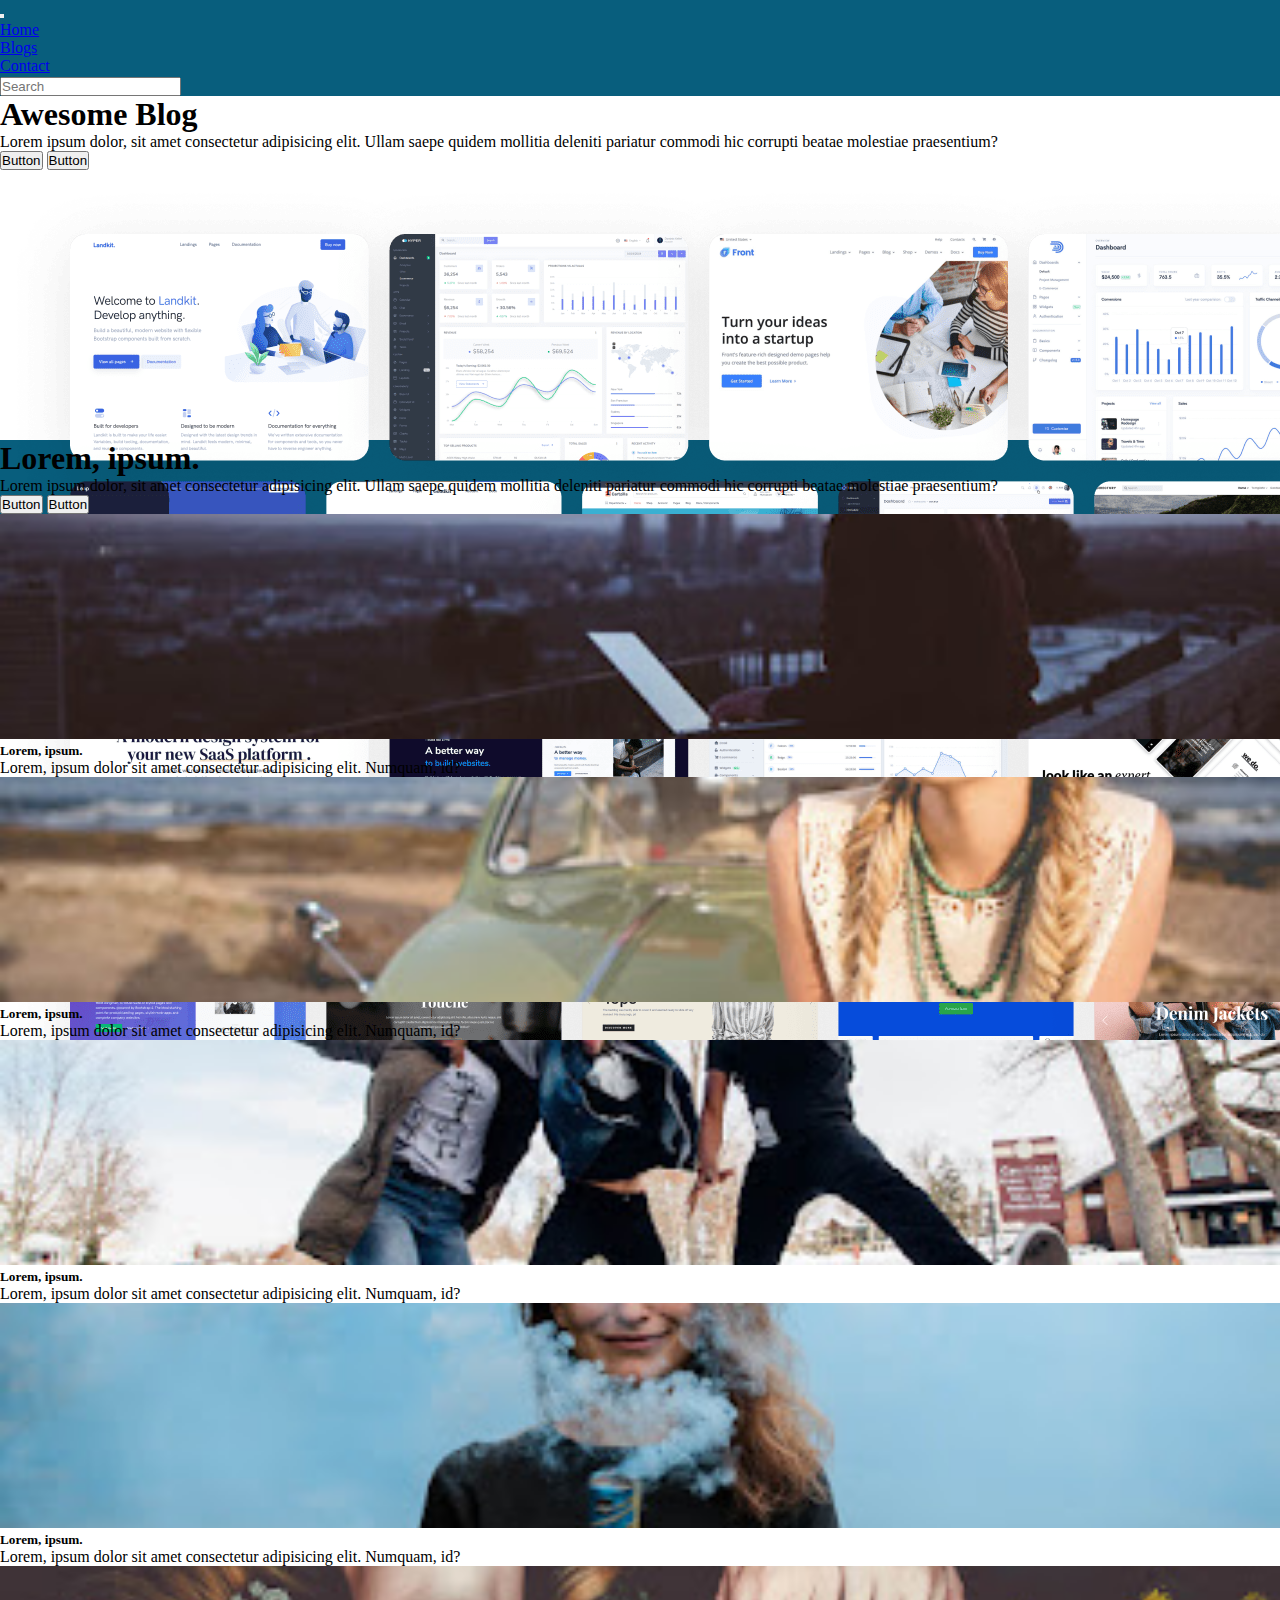
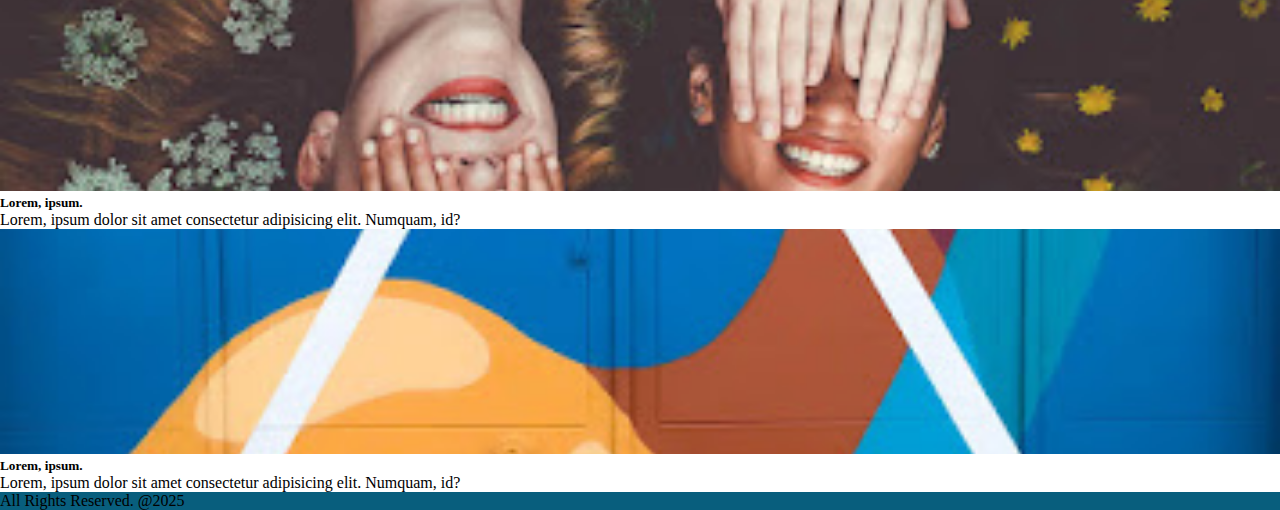
<file: index.html>
<!DOCTYPE html>
<html lang="en">
<head>
    <meta charset="UTF-8">
    <meta http-equiv="X-UA-Compatible" content="IE=edge">
    <meta name="viewport" content="width=device-width, initial-scale=1.0">
    <link rel="stylesheet" href="style.css">
    <link href="https://cdn.jsdelivr.net/npm/bootstrap@5.3.0-alpha1/dist/css/bootstrap.min.css" rel="stylesheet" integrity="sha384-GLhlTQ8iRABdZLl6O3oVMWSktQOp6b7In1Zl3/Jr59b6EGGoI1aFkw7cmDA6j6gD" crossorigin="anonymous">
    <link rel="stylesheet" href="https://cdnjs.cloudflare.com/ajax/libs/font-awesome/6.2.1/css/all.min.css" integrity="sha512-MV7K8+y+gLIBoVD59lQIYicR65iaqukzvf/nwasF0nqhPay5w/9lJmVM2hMDcnK1OnMGCdVK+iQrJ7lzPJQd1w==" crossorigin="anonymous" referrerpolicy="no-referrer" />
    <title>Document</title>
</head>
<body>
    <!-- navbar -->
    <nav class="navbar navbar-expand-md navbar-dark" style="background-color: #085E7D;">
        <div class="container">
            <a href="index.html" class="navbar-brand">
                <i class="fa-sharp fa-solid fa-house me-2" style="color: #fff; font-size: 18px;"></i>
            </a> 
            <button class="navbar-toggler collapsed" type="button" data-bs-toggle="collapse" data-bs-target="#mobile" aria-expanded="false">
                <span class="navbar-toggler-icon"></span>
            </button>
            <div id="mobile" class="collapse navbar-collapse">        
                <ul class="nav me-auto">
                <li class="nav-item"><a class="nav-link text-white-50" href="idex.html">Home</a></li>
                <li class="nav-item"><a class="nav-link text-white-50" href="blog.html">Blogs</a></li>
                <li class="nav-item"><a class="nav-link text-white-50" href="contact.html">Contact</a></li>
            </ul>
        <form class="d-flex" role="search">
            <input class="form-control me-2" type="search" placeholder="Search" aria-label="Search">
            <i class="fa-sharp fa-solid fa-magnifying-glass bg-warning px-3 py-2 rounded" style="font-size: 18px; text-align: center;"></i>
          </form>
        </div>
        </div>
    </nav>
    <!-- header -->
    <header>
        <div class="text-center">
            <h1 class="display-4 fw-bold mt-5">Awesome Blog</h1>
        <div class="col-lg-6 m-auto px-4">
            <p class="lead mb-4">Lorem ipsum dolor, sit amet consectetur adipisicing elit. Ullam saepe quidem mollitia deleniti pariatur commodi hic corrupti beatae molestiae praesentium?</p>
            <div class="mb-5 d-grid gap-2 d-md-flex justify-content-md-center">
            <button type="button" class="btn btn-primary btn-lg"><i class="fa-solid fa-caret-right me-1"></i>Button</button>
            <button type="button" class="btn btn-outline-secondary btn-lg"><i class="fa-solid fa-caret-right me-1"></i>Button</button>
            </div>
            <div class="overflow-hidden" style="max-height: 30vh;">
            <div class="container px-5">
                <img src="bg.png" class="img-fluid border rounded-3 shadow-lg mb-4" alt="..." width: "700" height: "500">
              </div>
            </div>
        </div>
        </div>
    </header>
    <!-- main -->
    <main class="p-5 text-center text-white" style="background-color: #085E7D;">
        <h1 class="display-6 fw-bold mt-5">Lorem, ipsum.</h1>
        <div class="col-lg-6 m-auto">
        <p class="lead">Lorem ipsum dolor, sit amet consectetur adipisicing elit. Ullam saepe quidem mollitia deleniti pariatur commodi hic corrupti beatae molestiae praesentium?</p>
        <div class="mb-5 d-grid gap-2 d-md-flex justify-content-md-center">
            <button type="button" class="btn btn-outline-warning btn-lg"><i class="fa-solid fa-caret-right me-1"></i>Button</button>
            <button type="button" class="btn btn-outline-light btn-lg"><i class="fa-solid fa-caret-right me-1"></i>Button</button>
        </div>
    </div>
    </main>
    <!-- card -->
    <div class="blogcard container my-4">
        <div class="row row-cols-1 row-cols-lg-3 row-cols-md-2 g-4">
            <div class="col">
                <div class="card mb-2 mt-2  shadow">
                    <img src="1.jpeg" alt="" class="card-img-top">
                    <div class="card-body">
                        <h5 class="card-title">Lorem, ipsum.</h5>
                        <p class="card-text">Lorem, ipsum dolor sit amet consectetur adipisicing elit. Numquam, id?</p>
                    </div>
                </div>
            </div>
            <div class="col">
                <div class="card mb-2 mt-2 shadow">
                    <img src="2.jpeg" alt="" class="card-img-top">
                    <div class="card-body">
                        <h5 class="card-title">Lorem, ipsum.</h5>
                        <p class="card-text">Lorem, ipsum dolor sit amet consectetur adipisicing elit. Numquam, id?</p>
                    </div>
                </div>
            </div>
            <div class="col">
                <div class="card mb-2 mt-2 shadow">
                    <img src="3.jpeg" alt="" class="card-img-top">
                    <div class="card-body">
                        <h5 class="card-title">Lorem, ipsum.</h5>
                        <p class="card-text">Lorem, ipsum dolor sit amet consectetur adipisicing elit. Numquam, id?</p>
                    </div>
                </div>
            </div>
            <div class="col">
                <div class="card mb-2 mt-2 shadow">
                    <img src="4.jpeg" alt="" class="card-img-top">
                    <div class="card-body">
                        <h5 class="card-title">Lorem, ipsum.</h5>
                        <p class="card-text">Lorem, ipsum dolor sit amet consectetur adipisicing elit. Numquam, id?</p>
                    </div>
                </div>
            </div>
            <div class="col">
                <div class="card mb-2 mt-2 shadow">
                    <img src="5.jpeg" alt="" class="card-img-top">
                    <div class="card-body">
                        <h5 class="card-title">Lorem, ipsum.</h5>
                        <p class="card-text">Lorem, ipsum dolor sit amet consectetur adipisicing elit. Numquam, id?</p>
                    </div>
                </div>
            </div>
            <div class="col">
                <div class="card mb-2 mt-2 shadow">
                    <img src="6.jpg" alt="" class="card-img-top over">
                    <div class="card-body">
                        <h5 class="card-title">Lorem, ipsum.</h5>
                        <p class="card-text">Lorem, ipsum dolor sit amet consectetur adipisicing elit. Numquam, id?</p>
                    </div>
                </div>
            </div>
</div>
    </div>
    <!-- footer -->
    <footer class="text-white text-center py-5" style="background-color: #085E7D;">
        <span>All Rights Reserved. @2025</span>
    </footer>


    <script src="https://cdn.jsdelivr.net/npm/bootstrap@5.3.0-alpha1/dist/js/bootstrap.min.js" integrity="sha384-mQ93GR66B00ZXjt0YO5KlohRA5SY2XofN4zfuZxLkoj1gXtW8ANNCe9d5Y3eG5eD" crossorigin="anonymous"></script>
</body>
</html>
</file>
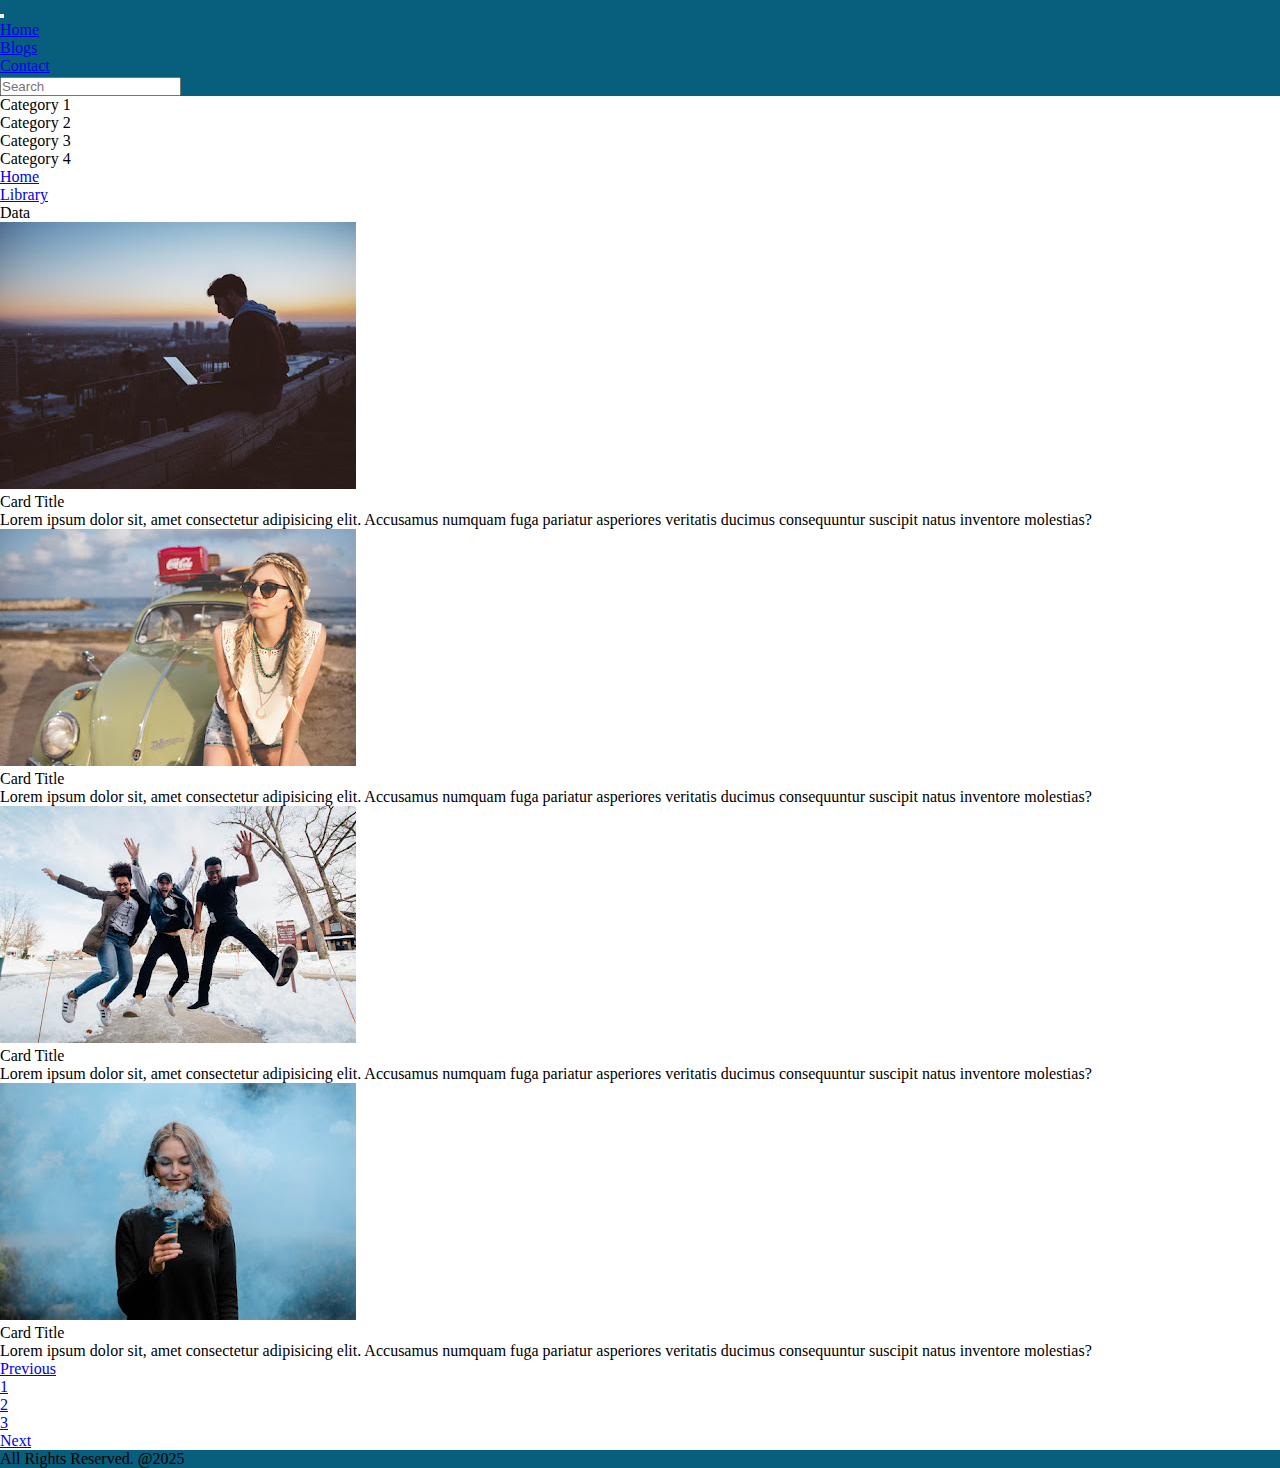
<file: blog.html>
<!DOCTYPE html>
<html lang="en">
<head>
    <meta charset="UTF-8">
    <meta http-equiv="X-UA-Compatible" content="IE=edge">
    <meta name="viewport" content="width=device-width, initial-scale=1.0">
    <link rel="stylesheet" href="style.css">
    <link href="https://cdn.jsdelivr.net/npm/bootstrap@5.3.0-alpha1/dist/css/bootstrap.min.css" rel="stylesheet" integrity="sha384-GLhlTQ8iRABdZLl6O3oVMWSktQOp6b7In1Zl3/Jr59b6EGGoI1aFkw7cmDA6j6gD" crossorigin="anonymous">
    <link rel="stylesheet" href="https://cdnjs.cloudflare.com/ajax/libs/font-awesome/6.2.1/css/all.min.css" integrity="sha512-MV7K8+y+gLIBoVD59lQIYicR65iaqukzvf/nwasF0nqhPay5w/9lJmVM2hMDcnK1OnMGCdVK+iQrJ7lzPJQd1w==" crossorigin="anonymous" referrerpolicy="no-referrer" />
    <title>Document</title>
    <title>Document</title>
</head>
<body>
    <!-- navbar -->
    <nav class="navbar navbar-expand-md navbar-dark" style="background-color: #085E7D;">
        <div class="container">
            <a href="index.html" class="navbar-brand">
                <i class="fa-sharp fa-solid fa-house me-2" style="color: #fff; font-size: 18px;"></i>
            </a> 
            <button class="navbar-toggler collapsed" type="button" data-bs-toggle="collapse" data-bs-target="#mobile" aria-expanded="false">
                <span class="navbar-toggler-icon"></span>
            </button>
            <div id="mobile" class="collapse navbar-collapse">        
                <ul class="nav me-auto">
                <li class="nav-item"><a class="nav-link text-white-50" href="idex.html">Home</a></li>
                <li class="nav-item"><a class="nav-link text-white-50" href="blog.html">Blogs</a></li>
                <li class="nav-item"><a class="nav-link text-white-50" href="contact.html">Contact</a></li>
            </ul>
        <form class="d-flex" role="search">
            <input class="form-control me-2" type="search" placeholder="Search" aria-label="Search">
            <i class="fa-sharp fa-solid fa-magnifying-glass bg-warning px-3 py-2 rounded" style="font-size: 18px; text-align: center;"></i>
          </form>
        </div>
        </div>
    </nav>
    <div class="container">
    <main class="row">
            <aside class="col-md-3">
                <ul class="list-group mt-4 ms-3">
                    <li class="list-group-item action">Category 1</li>
                    <li class="list-group-item action">Category 2</li>
                    <li class="list-group-item action">Category 3</li>
                    <li class="list-group-item action">Category 4</li>
                </ul>
            </aside>
            <section class="col-md-9">
                <div class="mt-4">
                    <nav aria-label="breadcrumb">
                        <ol class="breadcrumb">
                            <li class="breadcrumb-item"><a href="#">Home</a></li>
                            <li class="breadcrumb-item"><a href="#">Library</a></li>
                            <li class="breadcrumb-item active" aria-current="page">Data</li>
                        </ol>
                    </nav>
                </div>
                <div class="card mb-3 me-3">
                    <div class="row g-0 shadow">
                        <div class="col-md-4">
                            <img src="1.jpeg" alt="" class="img-fluid rounded-start">
                        </div>
                        <div class="col-md-8">
                            <div class="card-body">
                                <div class="card-title fw-bold">Card Title</div>
                                <div class="card-text">Lorem ipsum dolor sit, amet consectetur adipisicing elit. Accusamus numquam fuga pariatur asperiores veritatis ducimus consequuntur suscipit natus inventore molestias?</div>
                            </div>
                        </div>
                    </div>
                </div>
                <div class="card mb-3 me-3">
                    <div class="row g-0 shadow">
                        <div class="col-md-4">
                            <img src="2.jpeg" alt="" class="img-fluid rounded-start">
                        </div>
                        <div class="col-md-8">
                            <div class="card-body">
                                <div class="card-title fw-bold">Card Title</div>
                                <div class="card-text">Lorem ipsum dolor sit, amet consectetur adipisicing elit. Accusamus numquam fuga pariatur asperiores veritatis ducimus consequuntur suscipit natus inventore molestias?</div>
                            </div>
                        </div>
                    </div>
                </div>
                <div class="card mb-3 me-3">
                    <div class="row g-0 shadow">
                        <div class="col-md-4">
                            <img src="3.jpeg" alt="" class="img-fluid rounded-start">
                        </div>
                        <div class="col-md-8">
                            <div class="card-body">
                                <div class="card-title fw-bold">Card Title</div>
                                <div class="card-text">Lorem ipsum dolor sit, amet consectetur adipisicing elit. Accusamus numquam fuga pariatur asperiores veritatis ducimus consequuntur suscipit natus inventore molestias?</div>
                            </div>
                        </div>
                    </div>
                </div>
                <div class="card mb-3 me-3">
                    <div class="row g-0 shadow">
                        <div class="col-md-4">
                            <img src="4.jpeg" alt="" class="img-fluid rounded-start">
                        </div>
                        <div class="col-md-8">
                            <div class="card-body">
                                <div class="card-title fw-bold">Card Title</div>
                                <div class="card-text">Lorem ipsum dolor sit, amet consectetur adipisicing elit. Accusamus numquam fuga pariatur asperiores veritatis ducimus consequuntur suscipit natus inventore molestias?</div>
                            </div>
                        </div>
                    </div>
                </div>
                <nav aria-label="Page navigation example justify-content-center">
                    <ul class="pagination">
                      <li class="page-item"><a class="page-link" href="#">Previous</a></li>
                      <li class="page-item"><a class="page-link" href="#">1</a></li>
                      <li class="page-item"><a class="page-link" href="#">2</a></li>
                      <li class="page-item"><a class="page-link" href="#">3</a></li>
                      <li class="page-item"><a class="page-link" href="#">Next</a></li>
                    </ul>
                  </nav>
            </section>
        </main>
    </div>

     <!-- footer -->
     <footer class="text-white text-center py-5" style="background-color: #085E7D;">
        <span>All Rights Reserved. @2025</span>
    </footer>



    <script src="https://cdn.jsdelivr.net/npm/bootstrap@5.3.0-alpha1/dist/js/bootstrap.min.js" integrity="sha384-mQ93GR66B00ZXjt0YO5KlohRA5SY2XofN4zfuZxLkoj1gXtW8ANNCe9d5Y3eG5eD" crossorigin="anonymous"></script>
</body>
</html>
</file>
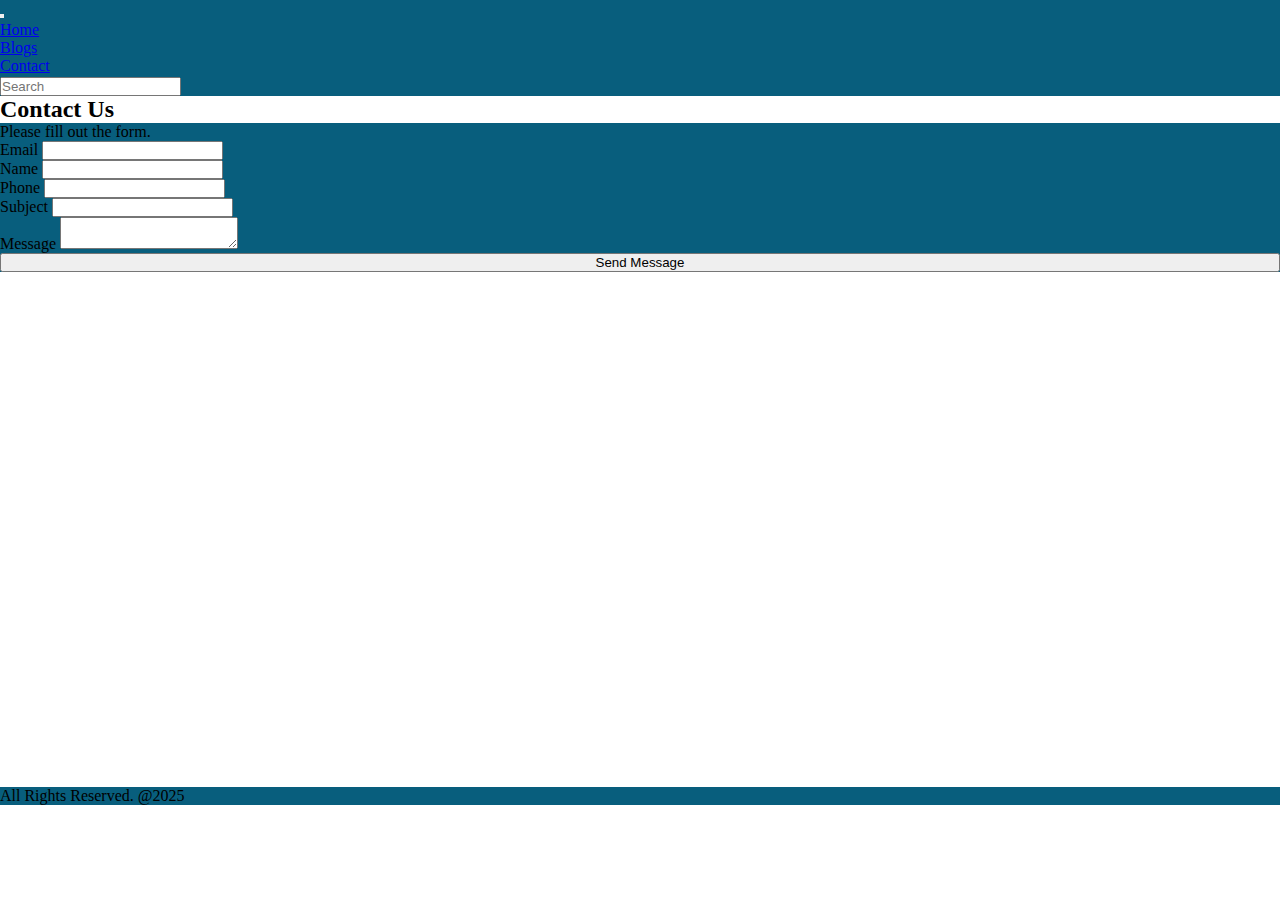
<file: contact.html>
<!DOCTYPE html>
<html lang="en" class="h-100">
<head>
    <meta charset="UTF-8">
    <meta http-equiv="X-UA-Compatible" content="IE=edge">
    <meta name="viewport" content="width=device-width, initial-scale=1.0">
    <link rel="stylesheet" href="style.css">
    <link href="https://cdn.jsdelivr.net/npm/bootstrap@5.3.0-alpha1/dist/css/bootstrap.min.css" rel="stylesheet" integrity="sha384-GLhlTQ8iRABdZLl6O3oVMWSktQOp6b7In1Zl3/Jr59b6EGGoI1aFkw7cmDA6j6gD" crossorigin="anonymous">
    <link rel="stylesheet" href="https://cdnjs.cloudflare.com/ajax/libs/font-awesome/6.2.1/css/all.min.css" integrity="sha512-MV7K8+y+gLIBoVD59lQIYicR65iaqukzvf/nwasF0nqhPay5w/9lJmVM2hMDcnK1OnMGCdVK+iQrJ7lzPJQd1w==" crossorigin="anonymous" referrerpolicy="no-referrer" />
    <title>Document</title>
</head>
<body class="h-100 d-flex flex-column">
     <!-- navbar -->
     <nav class="navbar navbar-expand-md navbar-dark" style="background-color: #085E7D;">
        <div class="container">
            <a href="index.html" class="navbar-brand">
                <i class="fa-sharp fa-solid fa-house me-2" style="color: #fff; font-size: 18px;"></i>
            </a> 
            <button class="navbar-toggler collapsed" type="button" data-bs-toggle="collapse" data-bs-target="#mobile" aria-expanded="false">
                <span class="navbar-toggler-icon"></span>
            </button>
            <div id="mobile" class="collapse navbar-collapse">        
                <ul class="nav me-auto">
                    <li class="nav-item"><a class="nav-link text-white-50" href="idex.html">Home</a></li>
                    <li class="nav-item"><a class="nav-link text-white-50" href="blog.html">Blogs</a></li>
                    <li class="nav-item"><a class="nav-link text-white-50" href="contact.html">Contact</a></li>
            </ul>
        <form class="d-flex" role="search">
            <input class="form-control me-2" type="search" placeholder="Search" aria-label="Search">
            <i class="fa-sharp fa-solid fa-magnifying-glass bg-warning px-3 py-2 rounded" style="font-size: 18px; text-align: center;"></i>
          </form>
        </div>
        </div>
    </nav>

    <!-- form -->
    <main>
        <div class="container my-4">
            <h2 class="my-3">Contact Us</h2>
            <div class="row g-2">               
                <div class="col-md-6">
                    <div class="card" style="background-color: #085E7D;">
                        <div class="card-body">
                            <div class="alert alert-warning">
                                Please fill out the form.
                            </div>
                            <form class="row g-3 text-white">
                                <div class="col-md-6">
                                    <label for="email" class="form-label">Email</label>
                                    <input type="email" name="email" id="email" class="form-control">
                                </div>
                                <div class="col-md-6">
                                    <label for="name" class="form-label">Name</label>
                                    <input type="text" name="name" id="name" class="form-control">
                                </div>
                                <div class="col-md-12">
                                    <label for="name" class="form-label">Phone</label>
                                    <input type="text" name="phone" id="phone" class="form-control">
                                </div>
                                <div class="col-md-12">
                                    <label for="subject" class="form-label">Subject</label>
                                    <input type="text" name="subject" id="subject" class="form-control">
                                </div>
                                <div class="col-md-12">
                                    <label for="message" class="form-label">Message</label>
                                    <textarea name="message" id="message" class="form-control"></textarea>
                                </div>
                                <div class="col-12">
                                    <button class="btn btn-outline-warning" style="width: 100%">Send Message</button>
                                </div>
                            </form>
                        </div>
                    </div>
                </div>
                <div class="col-md-6">
                    <iframe id="map" src="https://www.google.com/maps/embed?pb=!1m18!1m12!1m3!1d387190.2799198932!2d-74.25987701513004!3d40.69767006272707!2m3!1f0!2f0!3f0!3m2!1i1024!2i768!4f13.1!3m3!1m2!1s0x89c24fa5d33f083b%3A0xc80b8f06e177fe62!2zTnl1LVlvcmssIE55dSBZb3JrLCBBbWVyaWthIEJpcmzJmcWfbWnFnyDFnnRhdGxhcsSx!5e0!3m2!1saz!2s!4v1672309880836!5m2!1saz!2s" width="642" height="511" style="border:0;" allowfullscreen="" loading="lazy" referrerpolicy="no-referrer-when-downgrade"></iframe>
                </div>
            </div>
        </div>
    </main>

    <!-- footer -->
    <footer class="text-white text-center py-5" style="background-color: #085E7D;">
        <span>All Rights Reserved. @2025</span>
    </footer>

    <script src="https://cdn.jsdelivr.net/npm/bootstrap@5.3.0-alpha1/dist/js/bootstrap.min.js" integrity="sha384-mQ93GR66B00ZXjt0YO5KlohRA5SY2XofN4zfuZxLkoj1gXtW8ANNCe9d5Y3eG5eD" crossorigin="anonymous"></script>
</body>
</html>
</file>
<file: style.css>
.col img {
    height: 25vh;
    width: 100%;
    object-fit: cover;
}
@media (max-width:768px) {
    .col img {
        height: 30vh;
    }
}
* {
    margin: 0;
    padding: 0;
}
@media (max-width: 768px) {
    #map {
        height: 70vh;
        width: 100%;
    } 
}
</file>
